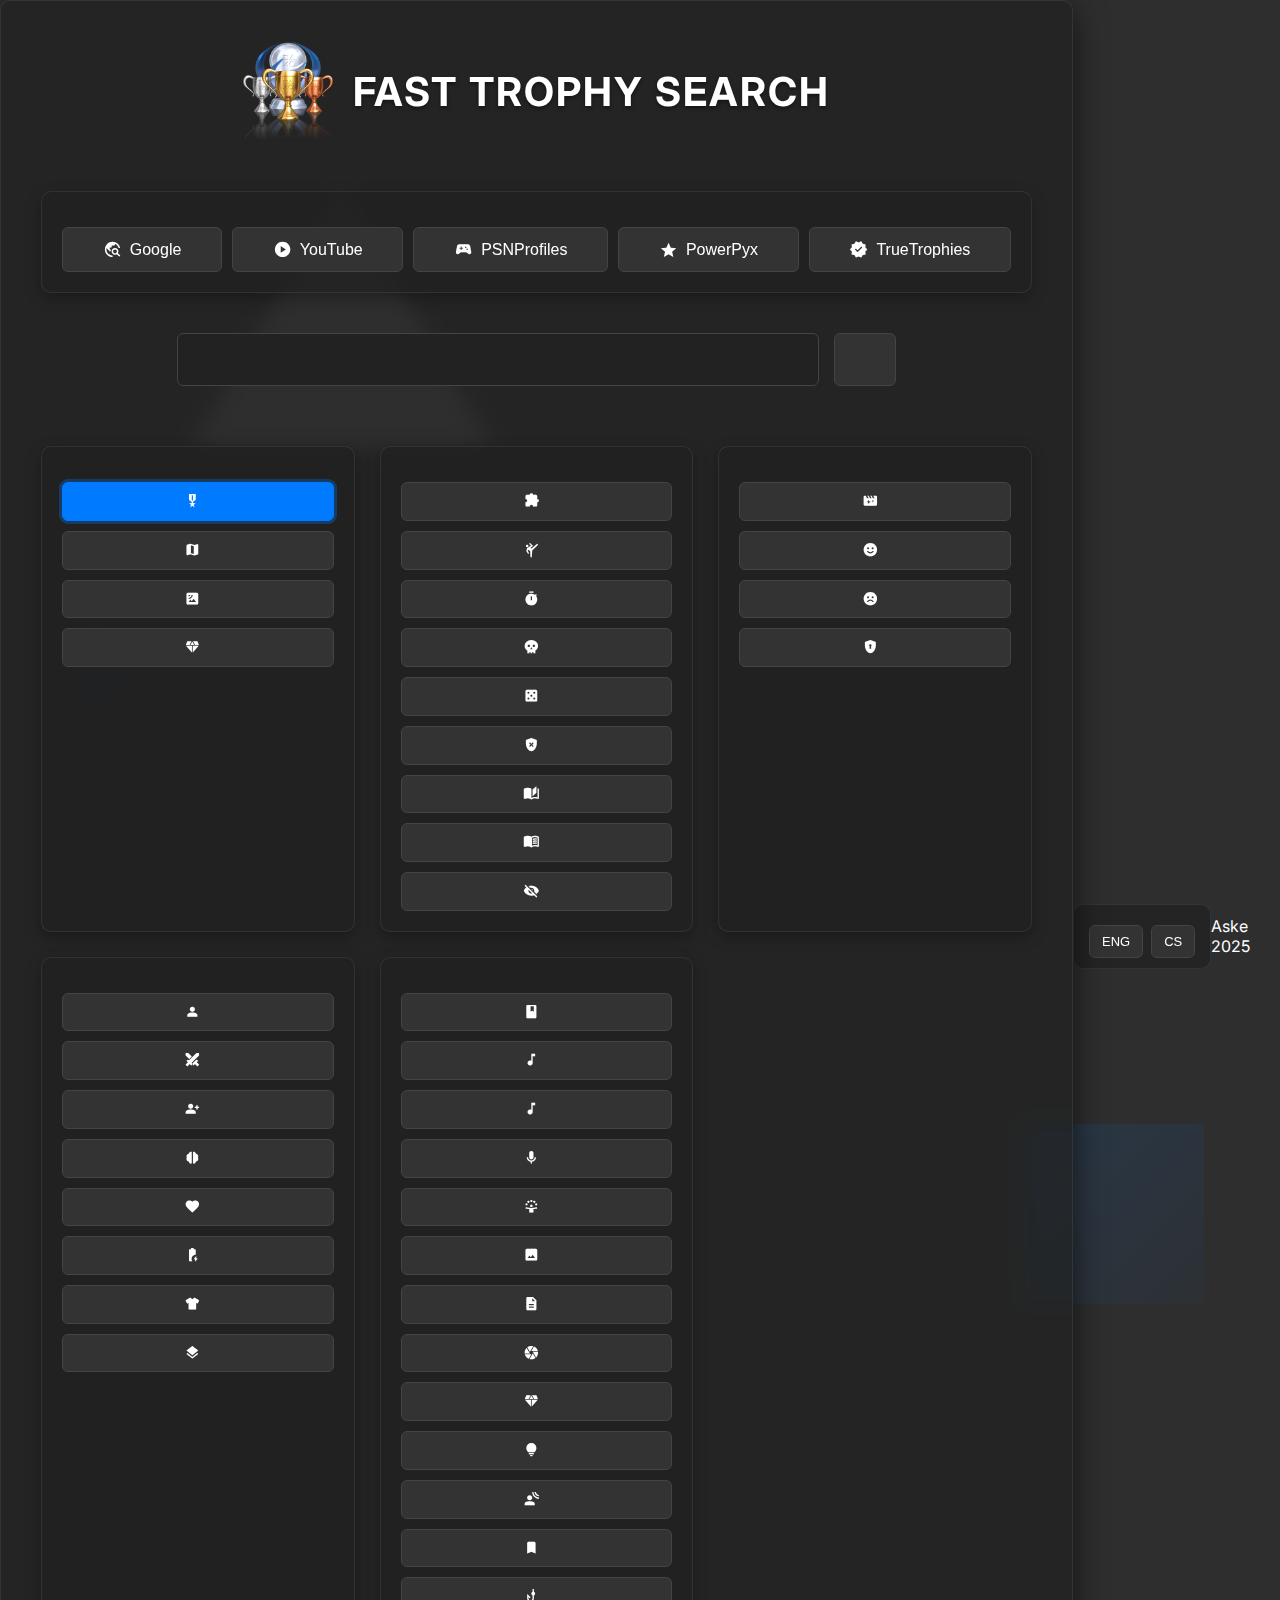
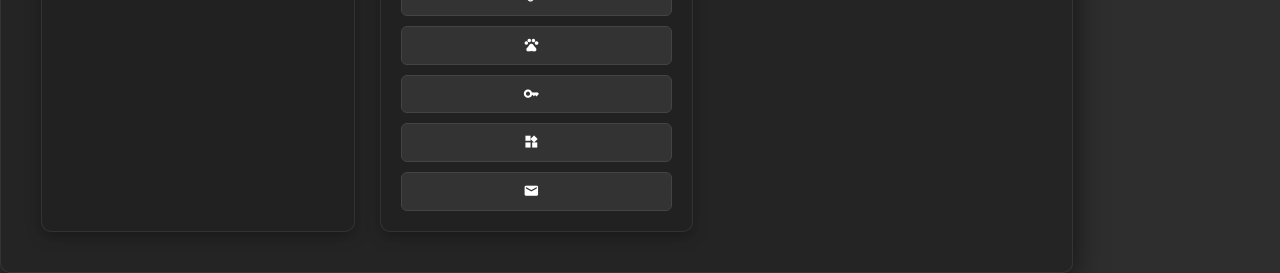
<file: index.html>
<!DOCTYPE html>
<html lang="en">
<head>
    <meta charset="UTF-8">
    <meta name="viewport" content="width=device-width, initial-scale=1.0">
    <title data-lang-key="pageTitle"></title>
    <link rel="stylesheet" href="style.css">
    <link href="https://fonts.googleapis.com/css2?family=Inter:wght@400;600;700&display=swap" rel="stylesheet">
    <link rel="stylesheet" href="https://fonts.googleapis.com/css2?family=Material+Symbols+Outlined:opsz,wght,FILL,GRAD@20..48,100..700,0..1,-50..200" />
</head>
<body class="dark-theme">
    <div class="background-shapes">
        <div class="shape triangle"></div>
        <div class="shape square"></div>
        <div class="shape circle"></div>
        <div class="shape cross"></div>
    </div>

    <div class="central-content-wrapper glass-card">
        <div class="main-search-area">
            <div class="main-heading-container">
<img src="logo.png" alt="PS5 Trofej" width="90" height="100">
                <div class="logo-placeholder">FAST TROPHY SEARCH</div>
            </div>

            <div class="search-source-section">
                <h3><span data-lang-key="selectSearchSource"></span></h3>
                <div class="search-source-buttons">
                    <button class="search-source-btn google" data-source="google">
                        <span class="material-symbols-outlined">travel_explore</span>
                        <span>Google</span>
                    </button>
                    <button class="search-source-btn" data-source="youtube">
                        <span class="material-symbols-outlined">play_circle</span>
                        <span>YouTube</span>
                    </button>
                    <button class="search-source-btn" data-source="psnprofiles">
                        <span class="material-symbols-outlined">sports_esports</span>
                        <span>PSNProfiles</span>
                    </button>
                    <button class="search-source-btn" data-source="powerpyx">
                        <span class="material-symbols-outlined">star</span>
                        <span>PowerPyx</span>
                    </button>
                    <button class="search-source-btn" data-source="truetrophies">
                        <span class="material-symbols-outlined">verified</span>
                        <span>TrueTrophies</span>
                    </button>
                </div>
            </div>

            <div class="search-input-area">
                <input type="text" id="gameSearchInput" placeholder="" data-lang-key="searchInputPlaceholder">
                <button id="searchBtn" class="action-button" data-lang-key="searchButtonText"></button>
            </div>

            <div class="search-options-grid">
                <div class="search-type-category">
                    <h3><span data-lang-key="mainTypesHeading"></span></h3>
                    <div class="search-type-buttons">
                        <button class="search-type-btn active" data-search-term="Trophy Guide">
                            <span class="material-symbols-outlined">military_tech</span>
                            <span data-lang-key="guideBtn"></span>
                        </button>
                        <button class="search-type-btn" data-search-term="Roadmap">
                            <span class="material-symbols-outlined">map</span>
                            <span data-lang-key="roadmapBtn"></span>
                        </button>
                        <button class="search-type-btn" data-search-term="Full Map">
                            <span class="material-symbols-outlined">satellite</span>
                            <span data-lang-key="mapBtn"></span>
                        </button>
                        <button class="search-type-btn" data-search-term="All collectibles">
                            <span class="material-symbols-outlined">diamond</span>
                            <span data-lang-key="collectiblesBtn"></span>
                        </button>
                    </div>
                </div>

                <div class="search-type-category">
                    <h3><span data-lang-key="advancedTypesHeading"></span></h3>
                    <div class="search-type-buttons">
                        <button class="search-type-btn" data-search-term="All puzzles">
                            <span class="material-symbols-outlined">extension</span>
                            <span data-lang-key="puzzlesBtn"></span>
                        </button>
                        <button class="search-type-btn" data-search-term="All challenges">
                            <span class="material-symbols-outlined">sports_martial_arts</span>
                            <span data-lang-key="challengesBtn"></span>
                        </button>
                        <button class="search-type-btn" data-search-term="Speedrun">
                            <span class="material-symbols-outlined">timer</span>
                            <span data-lang-key="speedrunBtn"></span>
                        </button>
                        <button class="search-type-btn" data-search-term="All bosses">
                            <span class="material-symbols-outlined">skull</span>
                            <span data-lang-key="bossesBtn"></span>
                        </button>
                        <button class="search-type-btn" data-search-term="All minigames">
                            <span class="material-symbols-outlined">casino</span>
                            <span data-lang-key="minigamesBtn"></span>
                        </button>
                        <button class="search-type-btn" data-search-term="Hardest difficulty run">
                            <span class="material-symbols-outlined">gpp_bad</span>
                            <span data-lang-key="hardestDifficultyBtn"></span>
                        </button>
                        <button class="search-type-btn" data-search-term="All main quest">
                            <span class="material-symbols-outlined">auto_stories</span>
                            <span data-lang-key="mainQuestBtn"></span>
                        </button>
                        <button class="search-type-btn" data-search-term="All side quest">
                            <span class="material-symbols-outlined">menu_book</span>
                            <span data-lang-key="sideQuestBtn"></span>
                        </button>
                        <button class="search-type-btn" data-search-term="All secrets">
                            <span class="material-symbols-outlined">visibility_off</span>
                            <span data-lang-key="secretsBtn"></span>
                        </button>
                    </div>
                </div>

                <div class="search-type-category">
                    <h3><span data-lang-key="endingsHeading"></span></h3>
                    <div class="search-type-buttons">
                        <button class="search-type-btn" data-search-term="All endings">
                            <span class="material-symbols-outlined">movie_filter</span>
                            <span data-lang-key="allEndingsBtn"></span>
                        </button>
                        <button class="search-type-btn" data-search-term="Good ending">
                            <span class="material-symbols-outlined">sentiment_satisfied</span>
                            <span data-lang-key="goodEndingBtn"></span>
                        </button>
                        <button class="search-type-btn" data-search-term="Bad ending">
                            <span class="material-symbols-outlined">sentiment_dissatisfied</span>
                            <span data-lang-key="badEndingBtn"></span>
                        </button>
                        <button class="search-type-btn" data-search-term="Secret ending">
                            <span class="material-symbols-outlined">encrypted</span>
                            <span data-lang-key="secretEndingBtn"></span>
                        </button>
                    </div>
                </div>

                <div class="search-type-category">
                    <h3><span data-lang-key="charGearHeading"></span></h3>
                    <div class="search-type-buttons">
                        <button class="search-type-btn" data-search-term="All characters">
                            <span class="material-symbols-outlined">person</span>
                            <span data-lang-key="charactersBtn"></span>
                        </button>
                        <button class="search-type-btn" data-search-term="All weapon upgrade">
                            <span class="material-symbols-outlined">swords</span>
                            <span data-lang-key="weaponUpgradeBtn"></span>
                        </button>
                        <button class="search-type-btn" data-search-term="All character upgrades">
                            <span class="material-symbols-outlined">person_add</span>
                            <span data-lang-key="characterUpgradeBtn"></span>
                        </button>
                        <button class="search-type-btn" data-search-term="All ability upgrades">
                            <span class="material-symbols-outlined">neurology</span>
                            <span data-lang-key="abilityUpgradeBtn"></span>
                        </button>
                        <button class="search-type-btn" data-search-term="All health upgrades">
                            <span class="material-symbols-outlined">favorite</span>
                            <span data-lang-key="healthUpgradeBtn"></span>
                        </button>
                        <button class="search-type-btn" data-search-term="All energy upgrades">
                            <span class="material-symbols-outlined">battery_charging_full</span>
                            <span data-lang-key="energyUpgradeBtn"></span>
                        </button>
                        <button class="search-type-btn" data-search-term="All costumes">
                            <span class="material-symbols-outlined">apparel</span>
                            <span data-lang-key="costumesBtn"></span>
                        </button>
                        <button class="search-type-btn" data-search-term="All skins">
                            <span class="material-symbols-outlined">layers</span>
                            <span data-lang-key="skinsBtn"></span>
                        </button>
                    </div>
                </div>

                <div class="search-type-category">
                    <h3><span data-lang-key="collectiblesHeading"></span></h3>
                    <div class="search-type-buttons">
                        <button class="search-type-btn" data-search-term="All diaries">
                            <span class="material-symbols-outlined">book</span>
                            <span data-lang-key="diariesBtn"></span>
                        </button>
                        <button class="search-type-btn" data-search-term="All musics">
                            <span class="material-symbols-outlined">music_note</span>
                            <span data-lang-key="musicsBtn"></span>
                        </button>
                        <button class="search-type-btn" data-search-term="All audio logs">
                            <span class="material-symbols-outlined">audiotrack</span>
                            <span data-lang-key="audioLogsBtn"></span>
                        </button>
                        <button class="search-type-btn" data-search-term="All recordings">
                            <span class="material-symbols-outlined">mic</span>
                            <span data-lang-key="recordingsBtn"></span>
                        </button>
                        <button class="search-type-btn" data-search-term="All statues">
                            <span class="material-symbols-outlined">person_celebrate</span>
                            <span data-lang-key="statuesBtn"></span>
                        </button>
                        <button class="search-type-btn" data-search-term="All pictures">
                            <span class="material-symbols-outlined">image</span>
                            <span data-lang-key="picturesBtn"></span>
                        </button>
                        <button class="search-type-btn" data-search-term="All documents">
                            <span class="material-symbols-outlined">description</span>
                            <span data-lang-key="documentsBtn"></span>
                        </button>
                        <button class="search-type-btn" data-search-term="All photos">
                            <span class="material-symbols-outlined">camera</span>
                            <span data-lang-key="photosBtn"></span>
                        </button>
                        <button class="search-type-btn" data-search-term="All treasures">
                            <span class="material-symbols-outlined">diamond</span>
                            <span data-lang-key="treasuresBtn"></span>
                        </button>
                        <button class="search-type-btn" data-search-term="All intel">
                            <span class="material-symbols-outlined">lightbulb</span>
                            <span data-lang-key="intelBtn"></span>
                        </button>
                        <button class="search-type-btn" data-search-term="All echos">
                            <span class="material-symbols-outlined">spatial_audio</span>
                            <span data-lang-key="echosBtn"></span>
                        </button>
                        <button class="search-type-btn" data-search-term="All relics">
                            <span class="material-symbols-outlined">bookmark</span>
                            <span data-lang-key="relicsBtn"></span>
                        </button>
                        <button class="search-type-btn" data-search-term="All fish">
                            <span class="material-symbols-outlined">phishing</span>
                            <span data-lang-key="fishBtn"></span>
                        </button>
                        <button class="search-type-btn" data-search-term="All animals">
                            <span class="material-symbols-outlined">pets</span>
                            <span data-lang-key="animalsBtn"></span>
                        </button>
                        <button class="search-type-btn" data-search-term="All keys">
                            <span class="material-symbols-outlined">key</span>
                            <span data-lang-key="keysBtn"></span>
                        </button>
                        <button class="search-type-btn" data-search-term="All blueprints">
                            <span class="material-symbols-outlined">widgets</span>
                            <span data-lang-key="blueprintsBtn"></span>
                        </button>
                        <button class="search-type-btn" data-search-term="All emails">
                            <span class="material-symbols-outlined">email</span>
                            <span data-lang-key="emailsBtn"></span>
                        </button>
                    </div>
                </div>
            </div>
        </div>
    </div>

    <div class="bottom-fixed-utility">
        <div class="utility-group">
            <span data-lang-key="languageSelector"></span>
            <div class="language-selection">
                <button class="lang-btn" data-lang="en">ENG</button>
                <button class="lang-btn" data-lang="cs">CS</button>
            </div>
        </div>
    </div>

    <script src="script.js"></script>
    <div class="corner-footer">Aske 2025</div>
</body>
</html>
</file>
<file: style.css>
/* style.css */

:root {
    /* Full Black Theme */
    --primary-bg: #2e2e2e;
    --secondary-bg: #1a1a1a;
    --text-color: #ffffff;
    --accent-color: #007bff;
    --button-bg: #333333;
    --button-hover-bg: #444444;
    --input-bg: #222222;
    --input-text-color: #ffffff;
    --placeholder-color: #cccccc;
    --border-color: #444444;
    --shadow-color: rgba(0, 0, 0, 0.6);
    --border-radius-main: 10px;
    --border-radius-button: 6px;

    /* Pure White Theme */
    --light-primary-bg: #f0f0f0;
    --light-secondary-bg: #e0e0e0;
    --light-text-color: #333333; /* Dark text for light theme */
    --light-accent-color: #007bff;
    --light-button-bg: #d0d0d0;
    --light-button-hover-bg: #c0c0c0;
    --light-input-bg: #ffffff;
    --light-input-text-color: #333333;
    --light-placeholder-color: #888888;
    --light-border-color: #cccccc;
    --light-shadow-color: rgba(0, 0, 0, 0.2);
}

body {
    font-family: 'Inter', sans-serif;
    margin: 0;
    padding: 0;
    display: flex;
    justify-content: center;
    align-items: center;
    min-height: 100vh;
    background-color: var(--primary-bg);
    color: var(--text-color);
    transition: background-color 0.3s ease, color 0.3s ease;
    overflow-x: hidden;
    position: relative;
}

/* Light theme specific styles */
body.light-theme {
    background-color: var(--light-primary-bg);
    color: var(--light-text-color); /* Set main text color for light theme */
}

body.light-theme .central-content-wrapper,
body.light-theme .corner-utility-left .utility-group,
body.light-theme .corner-utility-right .utility-group {
    background: rgba(255, 255, 255, 0.7); /* Slightly translucent white */
    backdrop-filter: blur(10px);
    -webkit-backdrop-filter: blur(10px);
    border: 1px solid rgba(200, 200, 200, 0.5);
    box-shadow: 0 8px 32px 0 var(--light-shadow-color);
}

body.light-theme .search-type-category,
body.light-theme .search-source-section {
    background: rgba(240, 240, 240, 0.7);
    border: 1px solid rgba(200, 200, 200, 0.5);
    box-shadow: 0 5px 15px var(--light-shadow-color);
}

body.light-theme .search-input-area #gameSearchInput {
    background: var(--light-input-bg);
    color: var(--light-input-text-color);
    border-color: var(--light-border-color);
}

body.light-theme .search-input-area #gameSearchInput::placeholder {
    color: var(--light-placeholder-color);
}

/* Ensure all buttons and text elements adapt color */
body.light-theme .action-button,
body.light-theme .search-source-btn,
body.light-theme .search-type-btn,
body.light-theme .lang-btn,
body.light-theme .theme-btn {
    background-color: var(--light-button-bg);
    color: var(--light-text-color); /* Ensure dark text on light buttons */
    border-color: var(--light-border-color);
}

body.light-theme .action-button:hover,
body.light-theme .search-source-btn:hover,
body.light-theme .search-type-btn:hover,
body.light-theme .lang-btn:hover,
body.light-theme .theme-btn:hover {
    background-color: var(--light-button-hover-bg);
}

body.light-theme .search-source-btn.active,
body.light-theme .search-type-btn.active,
body.light-theme .lang-btn.active,
body.light-theme .theme-btn.active {
    background-color: var(--light-accent-color);
    color: #ffffff; /* White text on accent color button */
    border-color: var(--light-accent-color);
}

body.light-theme .logo-placeholder,
body.light-theme .search-source-section h3,
body.light-theme .search-type-category h3,
body.light-theme .utility-group span,
body.light-theme .copyright-info {
    color: var(--light-text-color); /* Ensure these are also dark in light theme */
}


/* Background shapes */
.background-shapes {
    position: absolute;
    width: 100%;
    height: 100%;
    overflow: hidden;
    z-index: -1;
}

.shape {
    position: absolute;
    opacity: 0.15;
    background: linear-gradient(135deg, rgba(0, 123, 255, 0.8), rgba(0, 123, 255, 0.2));
    animation: float 20s infinite ease-in-out;
}

.triangle {
    width: 0;
    height: 0;
    border-left: 150px solid transparent;
    border-right: 150px solid transparent;
    border-bottom: 260px solid; /* color set by .shape */
    top: 10%;
    left: 15%;
    animation-duration: 25s;
    animation-delay: 1s;
}

.square {
    width: 180px;
    height: 180px;
    top: 60%;
    left: 80%;
    animation-duration: 22s;
    animation-delay: 2s;
}

.circle {
    width: 200px;
    height: 200px;
    border-radius: 50%;
    top: 30%;
    left: 5%;
    animation-duration: 28s;
    animation-delay: 0s;
}

.cross {
    width: 100px;
    height: 100px;
    background: transparent;
    position: relative;
    top: 80%;
    left: 30%;
    transform: rotate(45deg);
    animation-duration: 20s;
    animation-delay: 3s;
}

.cross::before, .cross::after {
    content: '';
    position: absolute;
    background: inherit;
}

.cross::before {
    width: 100%;
    height: 20%;
    top: 40%;
    left: 0;
    background: linear-gradient(135deg, rgba(0, 123, 255, 0.8), rgba(0, 123, 255, 0.2));
}

.cross::after {
    width: 20%;
    height: 100%;
    top: 0;
    left: 40%;
    background: linear-gradient(135deg, rgba(0, 123, 255, 0.8), rgba(0, 123, 255, 0.2));
}

@keyframes float {
    0%, 100% { transform: translateY(0) rotate(0deg); }
    25% { transform: translateY(-20px) rotate(5deg); }
    50% { transform: translateY(0) rotate(0deg); }
    75% { transform: translateY(20px) rotate(-5deg); }
}

.central-content-wrapper {
    background: rgba(33, 33, 33, 0.7); /* Slightly translucent dark gray */
    backdrop-filter: blur(10px);
    -webkit-backdrop-filter: blur(10px);
    border: 1px solid rgba(68, 68, 68, 0.5);
    border-radius: var(--border-radius-main);
    box-shadow: 0 8px 32px 0 var(--shadow-color);
    padding: 40px;
    text-align: center;
    max-width: 1200px;
    width: 90%;
    display: flex;
    flex-direction: column;
    gap: 20px;
    z-index: 10; /* Ensure it's above background shapes */
}

.main-heading-container {
    display: flex;
    align-items: center;
    justify-content: center;
    gap: 20px;
    margin-bottom: 30px;
}

.logo-placeholder {
    font-size: 2.5em;
    font-weight: 700;
    color: var(--text-color);
    letter-spacing: 2px;
    text-shadow: 0 2px 4px rgba(0, 0, 0, 0.5);
}

.main-search-area {
    display: flex;
    flex-direction: column;
    gap: 20px;
}

.search-input-area {
    display: flex;
    gap: 15px;
    margin-bottom: 20px;
    justify-content: center;
}

#gameSearchInput {
    flex-grow: 1;
    max-width: 600px;
    padding: 15px 20px;
    border: 1px solid var(--border-color);
    border-radius: var(--border-radius-button);
    background: var(--input-bg);
    color: var(--input-text-color);
    font-size: 1.1em;
    outline: none;
    transition: border-color 0.3s ease, box-shadow 0.3s ease;
}

#gameSearchInput::placeholder {
    color: var(--placeholder-color);
}

#gameSearchInput:focus {
    border-color: var(--accent-color);
    box-shadow: 0 0 0 3px rgba(0, 123, 255, 0.3);
}

.action-button {
    padding: 15px 30px;
    background-color: var(--button-bg);
    color: var(--text-color);
    border: 1px solid var(--border-color);
    border-radius: var(--border-radius-button);
    cursor: pointer;
    font-size: 1.1em;
    font-weight: 400;
    transition: background-color 0.3s ease, border-color 0.3s ease, transform 0.2s ease;
    white-space: nowrap; /* Prevents text from wrapping */
}

.action-button:hover {
    background-color: var(--button-hover-bg);
    transform: translateY(-2px);
}

/* Material Symbols Icons - Ensure they are filled and colored */
.material-symbols-outlined {
    font-variation-settings: 'FILL' 1; /* Makes icons solid instead of outlined */
    color: inherit; /* Ensure icons inherit text color from parent button/element */
}


/* Search Source Section */
.search-source-section {
    background: rgba(33, 33, 33, 0.7);
    padding: 20px;
    border-radius: var(--border-radius-main);
    border: 1px solid rgba(68, 68, 68, 0.5);
    box-shadow: 0 5px 15px rgba(0, 0, 0, 0.3);
    margin-bottom: 20px;
    width: 100%;
    box-sizing: border-box;
}

.search-source-section h3,
.search-type-category h3 {
    margin-top: 0;
    margin-bottom: 15px;
    color: var(--text-color);
    font-size: 1.2em;
    font-weight: 600;
}

.search-source-buttons {
    display: flex;
    flex-wrap: wrap;
    gap: 10px;
    justify-content: center;
}

.search-source-btn {
    display: flex;
    align-items: center;
    gap: 8px;
    padding: 12px 20px;
    background-color: var(--button-bg);
    color: var(--text-color);
    border: 1px solid var(--border-color);
    border-radius: var(--border-radius-button);
    cursor: pointer;
    font-size: 1em;
    font-weight: 500;
    transition: background-color 0.3s ease, border-color 0.3s ease, transform 0.2s ease;
    flex: 1 1 auto; /* Allows buttons to grow and shrink */
    min-width: 150px; /* Minimum width for buttons */
    justify-content: center; /* Center content horizontally */
}

.search-source-btn .material-symbols-outlined {
    font-size: 1.2em;
}

.search-source-btn:hover {
    background-color: var(--button-hover-bg);
    transform: translateY(-2px);
}

.search-source-btn.active {
    background-color: var(--accent-color);
    border-color: var(--accent-color);
    color: #ffffff;
    box-shadow: 0 0 0 3px rgba(0, 123, 255, 0.3);
}

/* Style for Main Search Types (row display) */
.main-types-row {
    background: rgba(33, 33, 33, 0.7);
    padding: 20px;
    border-radius: var(--border-radius-main);
    border: 1px solid rgba(68, 68, 68, 0.5);
    box-shadow: 0 5px 15px rgba(0, 0, 0, 0.3);
    width: 100%;
    box-sizing: border-box;
    margin-bottom: 20px;
}

.main-types-row .search-type-buttons {
    display: flex;
    flex-wrap: wrap; /* Ponecháno pro responzivitu na menších obrazovkách */
    gap: 10px;
    justify-content: center;
    flex-direction: row;
}
.main-types-row .search-type-btn {
    display: flex;
    align-items: center;
    gap: 8px;
    width: auto; /* Nastav pevnou šířku, nebo ponech min-width pokud chceš, aby se mohla roztáhnout jen o něco více */
    max-width: 100%;
    justify-content: center;
    padding: 12px 20px;
    background-color: var(--button-bg);
    color: var(--text-color);
    border: 1px solid var(--border-color);
    border-radius: var(--border-radius-button);
    cursor: pointer;
    font-size: 1em;
    font-weight: 500;
    transition: background-color 0.3s ease, border-color 0.3s ease, transform 0.2s ease;
}
.main-types-row .search-type-btn .material-symbols-outlined {
    font-size: 1.2em;
}

.main-types-row .search-type-btn:hover {
    background-color: var(--button-hover-bg);
    transform: translateY(-2px);
}

.main-types-row .search-type-btn.active {
    background-color: var(--accent-color);
    border-color: var(--accent-color);
    color: #ffffff;
    box-shadow: 0 0 0 3px rgba(0, 123, 255, 0.3);
}

/* Search Options Grid for other categories */
.search-options-grid {
    display: grid;
    grid-template-columns: repeat(auto-fit, minmax(280px, 1fr));
    gap: 25px;
    margin-top: 20px;
    justify-items: center;
}

.search-type-category {
    background: rgba(33, 33, 33, 0.7);
    padding: 20px;
    border-radius: var(--border-radius-main);
    border: 1px solid rgba(68, 68, 68, 0.5);
    box-shadow: 0 5px 15px rgba(0, 0, 0, 0.3);
    width: 100%;
    box-sizing: border-box;
}

.search-type-category h3 {
    text-align: center;
}

.search-type-buttons {
    display: flex;
    flex-direction: column; /* Default to column for categories in grid */
    gap: 10px;
}

.search-type-btn {
    display: flex;
    align-items: center;
    gap: 10px;
    padding: 10px 15px;
    background-color: var(--button-bg);
    color: var(--text-color);
    border: 1px solid var(--border-color);
    border-radius: var(--border-radius-button);
    cursor: pointer;
    font-size: 0.95em;
    font-weight: 500;
    transition: background-color 0.3s ease, border-color 0.3s ease;
    width: 100%;
    box-sizing: border-box;
    justify-content: center; /* Align content to the start (left) */
}

.search-type-btn .material-symbols-outlined {
    font-size: 1.1em;
}

.search-type-btn:hover {
    background-color: var(--button-hover-bg);
}

.search-type-btn.active {
    background-color: var(--accent-color);
    border-color: var(--accent-color);
    color: #ffffff;
    box-shadow: 0 0 0 3px rgba(0, 123, 255, 0.3);
}

/* New style for disabled buttons */
.search-type-btn.disabled-button {
    opacity: 0.5;
    cursor: not-allowed;
    text-decoration: line-through; /* Přeškrtne text */
    background-color: var(--button-bg); /* Keep original background, but dimmed */
    color: var(--text-color); /* Keep original text color, but dimmed */
    border-color: var(--border-color); /* Keep original border, but dimmed */
}

.search-type-btn.disabled-button:hover {
    background-color: var(--button-bg); /* No hover effect when disabled */
    transform: none; /* No transform when disabled */
}

body.light-theme .search-type-btn.disabled-button {
    background-color: var(--light-button-bg);
    color: var(--light-text-color);
    border-color: var(--light-border-color);
}

/* Utility corners */
.corner-utility-left,
.corner-utility-right {
    position: absolute;
    bottom: 20px;
    display: flex;
    flex-direction: column;
    gap: 15px;
    z-index: 10;
    margin: 0 40px;
}

.corner-utility-left {
    left: 0;
    align-items: flex-start;
}

.corner-utility-right {
    right: 0;
    align-items: flex-end;
}

.utility-group {
    background: rgba(33, 33, 33, 0.7);
    backdrop-filter: blur(8px);
    -webkit-backdrop-filter: blur(8px);
    border: 1px solid rgba(68, 68, 68, 0.5);
    border-radius: var(--border-radius-main);
    padding: 10px 15px;
    display: flex;
    flex-direction: column;
    gap: 10px;
    align-items: flex-start;
    color: var(--text-color);
    font-size: 0.9em;
}

.utility-group span {
    font-weight: 600;
}

.language-selection,
.theme-selection {
    display: flex;
    gap: 8px;
}

.lang-btn,
.theme-btn {
    padding: 8px 12px;
    background-color: var(--button-bg);
    color: var(--text-color);
    border: 1px solid var(--border-color);
    border-radius: var(--border-radius-button);
    cursor: pointer;
    font-size: 0.9em;
    font-weight: 500;
    transition: background-color 0.3s ease;
}

.lang-btn:hover,
.theme-btn:hover {
    background-color: var(--button-hover-bg);
}

.lang-btn.active,
.theme-btn.active {
    background-color: var(--accent-color);
    border-color: var(--accent-color);
    color: #ffffff;
}

.copyright-info {
    font-size: 0.8em;
    color: var(--placeholder-color);
    padding: 10px 15px;
    background: rgba(33, 33, 33, 0.7);
    backdrop-filter: blur(8px);
    -webkit-backdrop-filter: blur(8px);
    border: 1px solid rgba(68, 68, 68, 0.5);
    border-radius: var(--border-radius-main);
}

body.light-theme .copyright-info {
    background: rgba(255, 255, 255, 0.7);
    border: 1px solid rgba(200, 200, 200, 0.5);
    color: var(--light-placeholder-color);
}


/* Responsive design adjustments */
@media (max-width: 1024px) {
    .central-content-wrapper {
        padding: 30px;
        width: 95%;
    }

    .main-heading-container {
        flex-direction: column;
        gap: 10px;
    }

    .search-options-grid {
        grid-template-columns: repeat(auto-fit, minmax(250px, 1fr));
        gap: 20px;
    }
}

@media (max-width: 768px) {
    .main-heading {
        font-size: 2em;
    }

    .logo-placeholder {
        font-size: 1.5em;
    }

    .central-content-wrapper {
        padding: 20px;
    }

    .search-input-area {
        flex-direction: column;
        align-items: stretch;
    }

    #gameSearchInput {
        max-width: none;
    }

    .action-button {
        width: 100%;
    }

    .search-source-buttons,
    .main-types-row .search-type-buttons {
        justify-content: center;
        gap: 8px;
    }

    .search-source-btn,
    .main-types-row .search-type-btn {
        min-width: unset;
        flex: 1 1 45%;
        font-size: 0.85em;
        padding: 8px 10px;
    }

    .search-options-grid {
        grid-template-columns: 1fr;
    }

    .corner-utility-left,
    .corner-utility-right {
        position: static;
        flex-direction: row;
        justify-content: space-between;
        width: 100%;
        box-sizing: border-box;
        margin: 15px auto;
        padding: 0 20px;
    }

    .utility-group {
        flex-direction: row;
        align-items: center;
        gap: 8px;
        padding: 8px 12px;
        font-size: 0.8em;
    }

    .lang-btn,
    .theme-btn {
        padding: 6px 10px;
        font-size: 0.75em;
    }

    .copyright-info {
        padding: 8px 12px;
        font-size: 0.7em;
        text-align: center;
        width: fit-content;
        margin: 0 auto 15px auto;
    }

    body {
        min-height: unset;
        padding-bottom: 20px;
        display: block;
    }
}

@media (max-width: 480px) {
    .main-heading-container img {
        width: 70px;
        height: 80px;
    }

    .logo-placeholder {
        font-size: 1.2em;
    }

    .search-source-btn,
    .main-types-row .search-type-btn {
        flex: 1 1 100%;
        font-size: 0.8em;
        padding: 6px 8px;
    }

    .search-type-btn {
        font-size: 0.85em;
        padding: 8px 10px;
    }

    .corner-utility-left,
    .corner-utility-right {
        flex-direction: column;
        align-items: center;
        gap: 10px;
        margin: 10px auto;
        padding: 0 10px;
    }

    .utility-group {
        flex-direction: column;
        gap: 6px;
        padding: 6px 10px;
    }

    .copyright-info {
        margin-bottom: 10px;
    }
}
</file>
